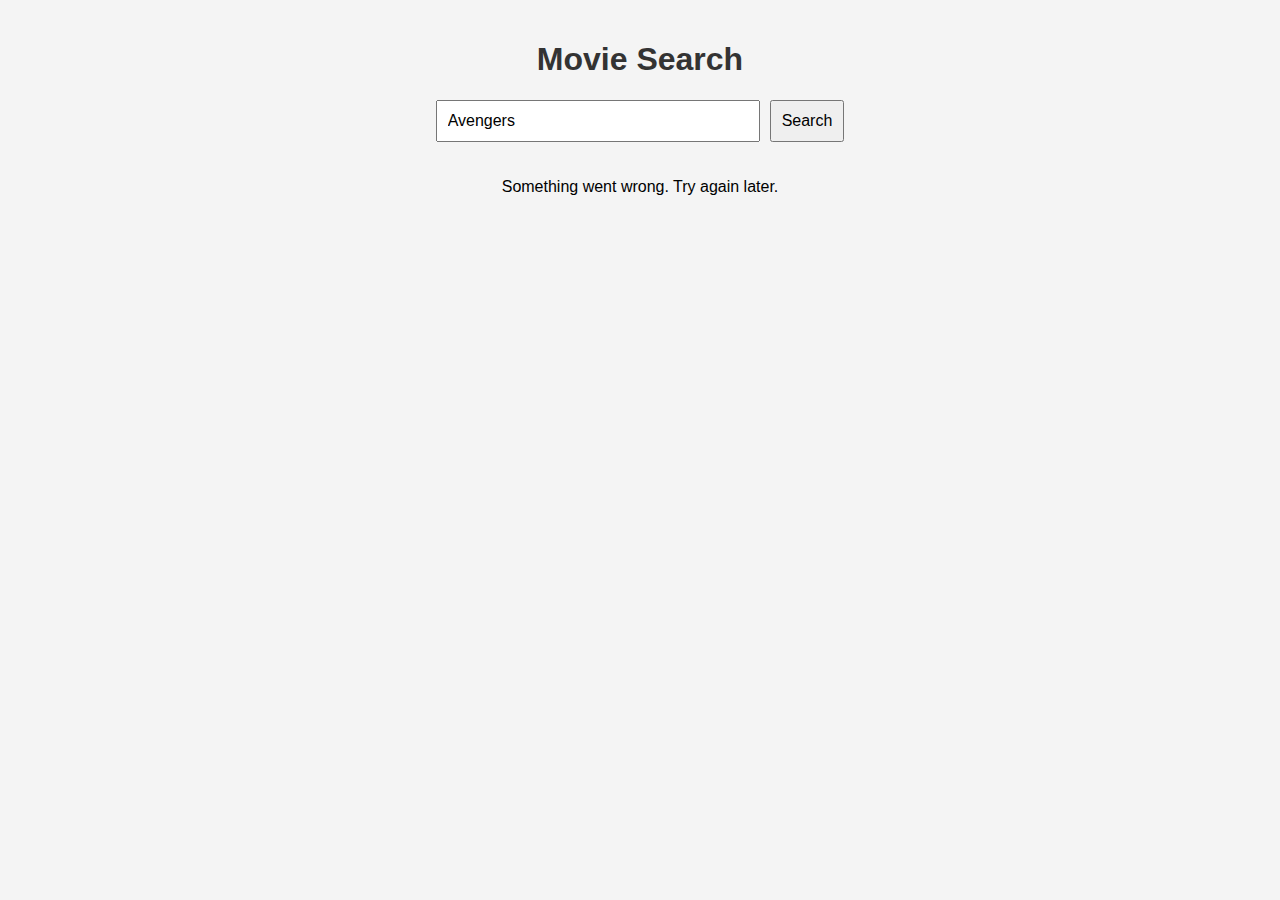
<file: index.html>
<!DOCTYPE html>
<html lang="en">
<head>
  <meta charset="UTF-8" />
  <meta name="viewport" content="width=device-width, initial-scale=1.0"/>
  <title>Movie Search App</title>
  <link rel="stylesheet" href="style.css" />
</head>
<body>
  <div class="container">
    <h1>Movie Search</h1>
    <div class="search-box">
      <input type="text" id="searchInput" placeholder="Enter movie name..." />
      <button onclick="searchMovies()">Search</button>
    </div>
    <div id="movieList" class="movie-list"></div>
  </div>

  <script src="script.js"></script>
</body>
</html>
</file>
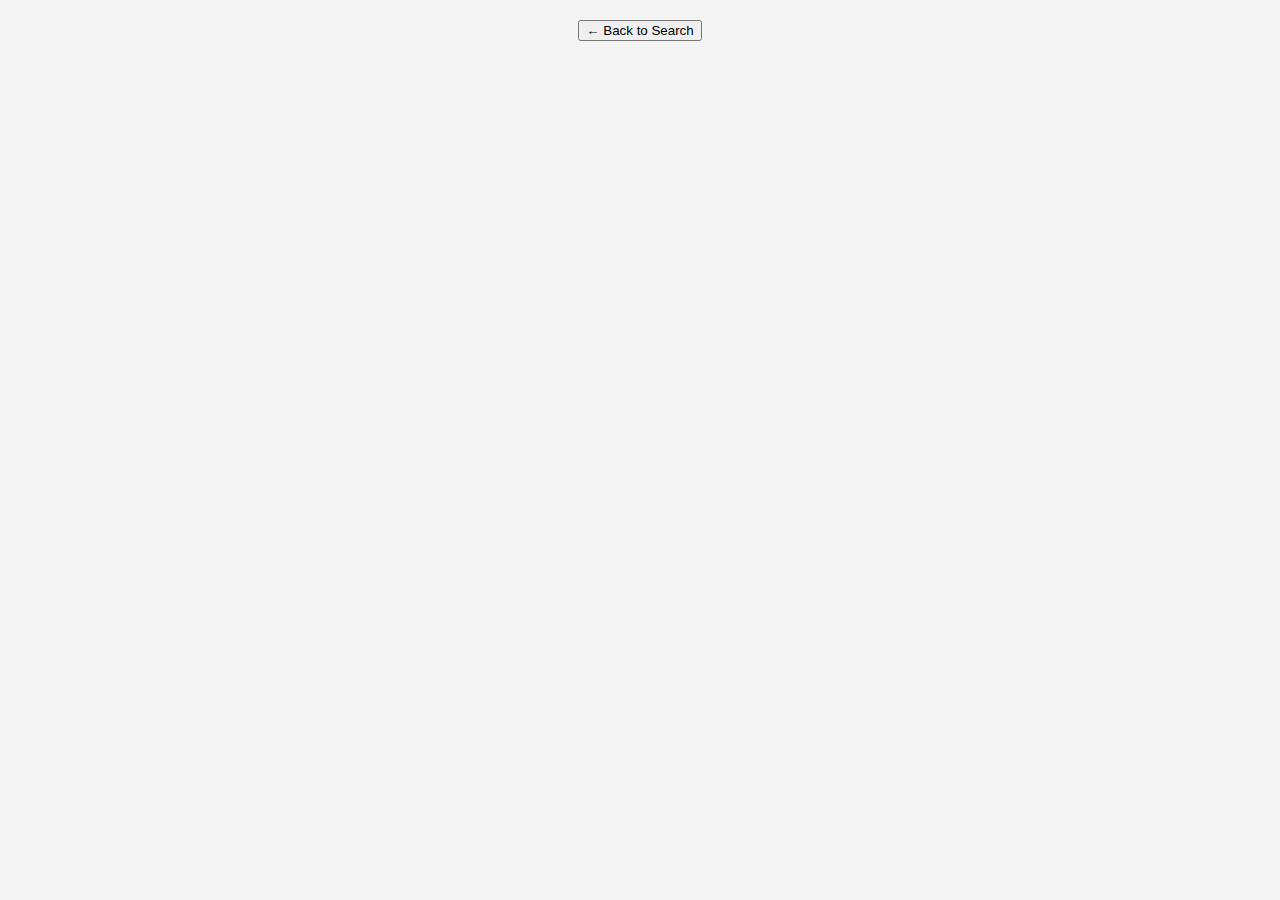
<file: details.html>
<!DOCTYPE html>
<html lang="en">
<head>
  <meta charset="UTF-8"/>
  <meta name="viewport" content="width=device-width, initial-scale=1.0"/>
  <title>Movie Details</title>
  <link rel="stylesheet" href="style.css" />
</head>
<body>
  <div class="container">
    <button onclick="goBack()">← Back to Search</button>
    <div id="movieDetails" class="movie-details"></div>
  </div>

  <script>
    function goBack() {
      window.location.href = 'index.html';
    }

    const params = new URLSearchParams(window.location.search);
    const movieId = params.get('id');

    fetch(`https://www.omdbapi.com/?apikey=f51d8855&i=${movieId}`)
      .then(res => res.json())
      .then(data => {
        const details = `
          <img src="${data.Poster}" alt="${data.Title}" />
          <h2>${data.Title} (${data.Year})</h2>
          <p><strong>IMDB Rating:</strong> ${data.imdbRating}</p>
          <p><strong>Director:</strong> ${data.Director}</p>
          <p><strong>Actors:</strong> ${data.Actors}</p>
          <p><strong>Plot:</strong> ${data.Plot}</p>
        `;
        document.getElementById('movieDetails').innerHTML = details;
      });
  </script>
</body>
</html>
</file>
<file: style.css>
body {
  font-family: Arial, sans-serif;
  background-color: #f4f4f4;
  margin: 0;
  padding: 0;
}

.container {
  width: 90%;
  max-width: 960px;
  margin: auto;
  padding: 20px;
  text-align: center;
}

h1 {
  color: #333;
}

.search-box {
  display: flex;
  justify-content: center;
  margin: 20px 0;
}

.search-box input {
  padding: 10px;
  width: 300px;
  font-size: 16px;
}

.search-box button {
  padding: 10px;
  margin-left: 10px;
  font-size: 16px;
  cursor: pointer;
}

.movie-list {
  display: grid;
  grid-template-columns: repeat(auto-fit, minmax(180px, 1fr));
  gap: 20px;
}

.movie-card {
  background-color: #fff;
  padding: 10px;
  border-radius: 8px;
  transition: transform 0.3s;
  cursor: pointer;
}

.movie-card:hover {
  transform: scale(1.05);
  box-shadow: 0 4px 12px rgba(0, 0, 0, 0.1);
}

.movie-card img {
  width: 100%;
  height: 270px;
  object-fit: cover;
}

.movie-details img {
  width: 200px;
  margin: 20px auto;
}

.movie-details {
  text-align: left;
}
</file>
